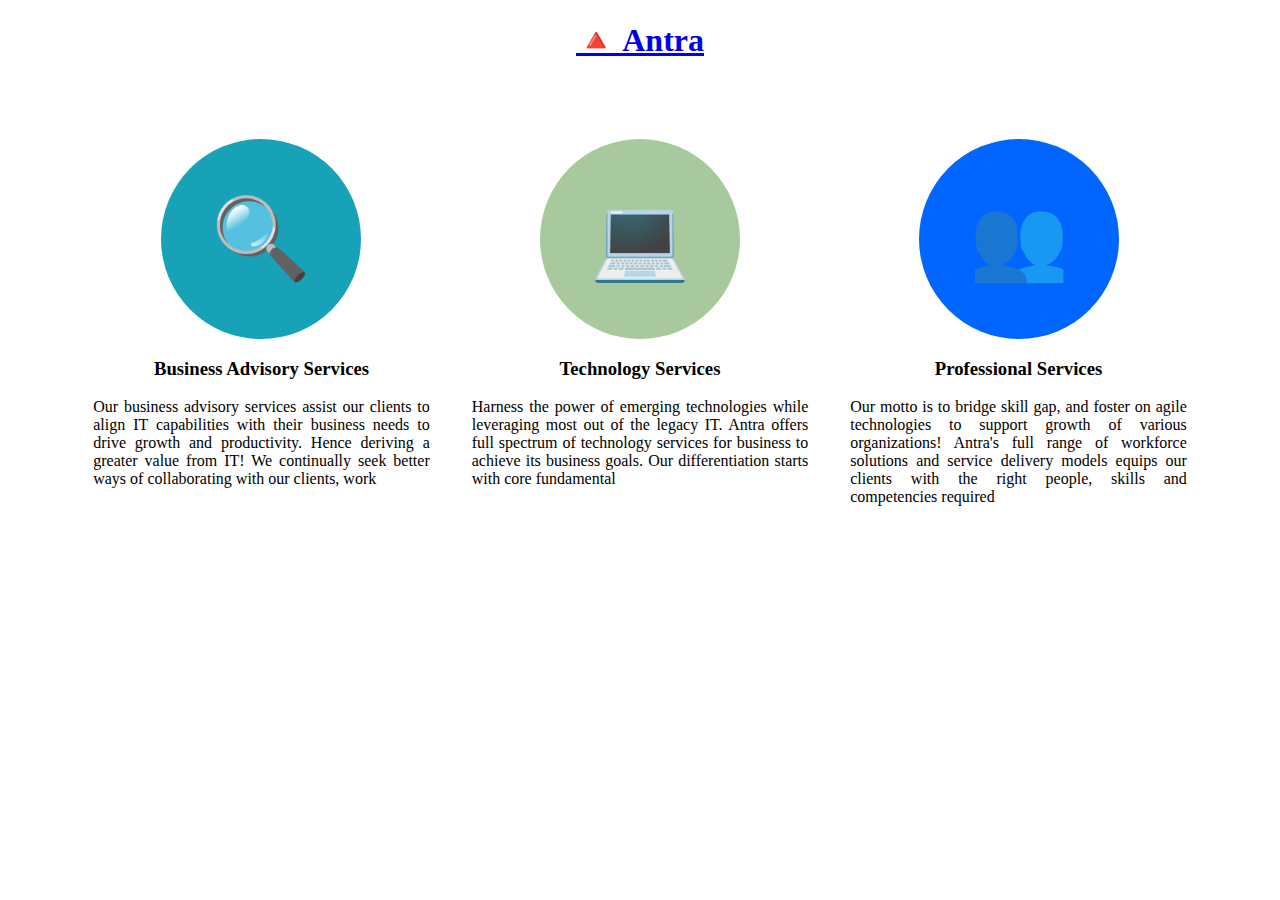
<file: HTML/Question1.html>
<!DOCTYPE html>
<html lang="en">
<head>
    <meta charset="UTF-8">
    <meta name="viewport" content="width=device-width, initial-scale=1.0">
    <title>Antra Services</title>
</head>
<body>
    <center>
        <h1><a href="https://antra.net/">🔺 Antra</a></h1>
        <br><br>
        
        <table width="90%" cellpadding="20">
            <tr>
                <td width="33%" align="center" valign="top">
                    <div style="width:200px;height:200px;border-radius:50%;background-color:#17a2b8;display:inline-block;line-height:200px;font-size:80px;">🔍</div>
                    <h3>Business Advisory Services</h3>
                    <p align="justify">Our business advisory services assist our clients to align IT capabilities with their business needs to drive growth and productivity. Hence deriving a greater value from IT! We continually seek better ways of collaborating with our clients, work</p>
                </td>
                <td width="33%" align="center" valign="top">
                    <div style="width:200px;height:200px;border-radius:50%;background-color:#a8c99d;display:inline-block;line-height:200px;font-size:80px;">💻</div>
                    <h3>Technology Services</h3>
                    <p align="justify">Harness the power of emerging technologies while leveraging most out of the legacy IT. Antra offers full spectrum of technology services for business to achieve its business goals. Our differentiation starts with core fundamental</p>
                </td>
                <td width="33%" align="center" valign="top">
                    <div style="width:200px;height:200px;border-radius:50%;background-color:#0066ff;display:inline-block;line-height:200px;font-size:80px;">👥</div>
                    <h3>Professional Services</h3>
                    <p align="justify">Our motto is to bridge skill gap, and foster on agile technologies to support growth of various organizations! Antra's full range of workforce solutions and service delivery models equips our clients with the right people, skills and competencies required</p>
                </td>
            </tr>
        </table>
    </center>
</body>
</html>
</file>
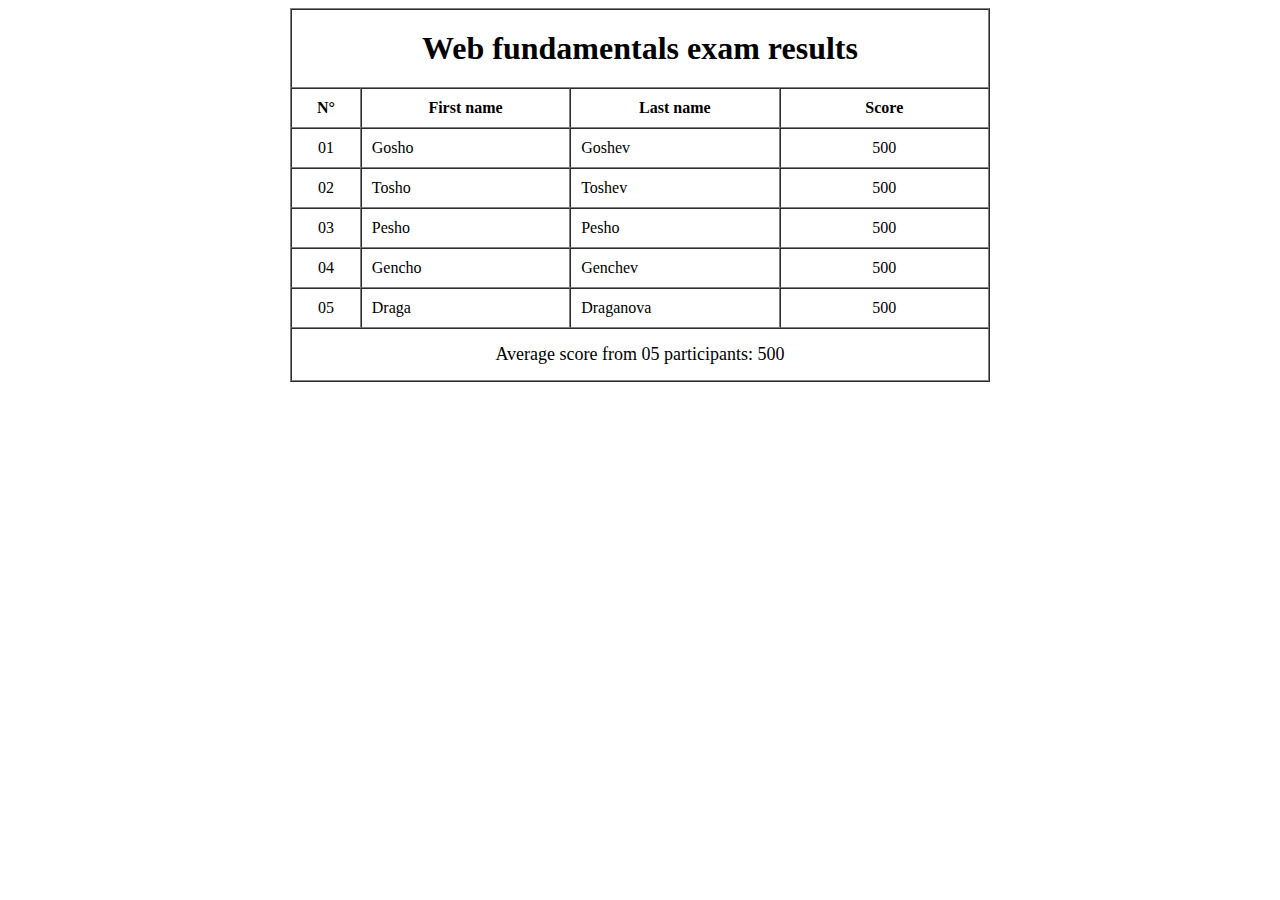
<file: HTML/Question2.html>
<!DOCTYPE html>
<html lang="en">
<head>
    <meta charset="UTF-8">
    <meta name="viewport" content="width=device-width, initial-scale=1.0">
    <title>Web Fundamentals Exam Results</title>
</head>
<body>
    <center>
        <table border="1" cellpadding="10" cellspacing="0" width="700">
            <thead>
                <tr>
                    <th colspan="4" style="font-size: 32px; padding: 20px;">Web fundamentals exam results</th>
                </tr>
                <tr>
                    <th width="10%">N°</th>
                    <th width="30%">First name</th>
                    <th width="30%">Last name</th>
                    <th width="30%">Score</th>
                </tr>
            </thead>
            <tbody>
                <tr>
                    <td align="center">01</td>
                    <td>Gosho</td>
                    <td>Goshev</td>
                    <td align="center">500</td>
                </tr>
                <tr>
                    <td align="center">02</td>
                    <td>Tosho</td>
                    <td>Toshev</td>
                    <td align="center">500</td>
                </tr>
                <tr>
                    <td align="center">03</td>
                    <td>Pesho</td>
                    <td>Pesho</td>
                    <td align="center">500</td>
                </tr>
                <tr>
                    <td align="center">04</td>
                    <td>Gencho</td>
                    <td>Genchev</td>
                    <td align="center">500</td>
                </tr>
                <tr>
                    <td align="center">05</td>
                    <td>Draga</td>
                    <td>Draganova</td>
                    <td align="center">500</td>
                </tr>
            </tbody>
            <tfoot>
                <tr>
                    <td colspan="4" align="center" style="padding: 15px; font-size: 18px;">Average score from 05 participants: 500</td>
                </tr>
            </tfoot>
        </table>
    </center>
</body>
</html>
</file>
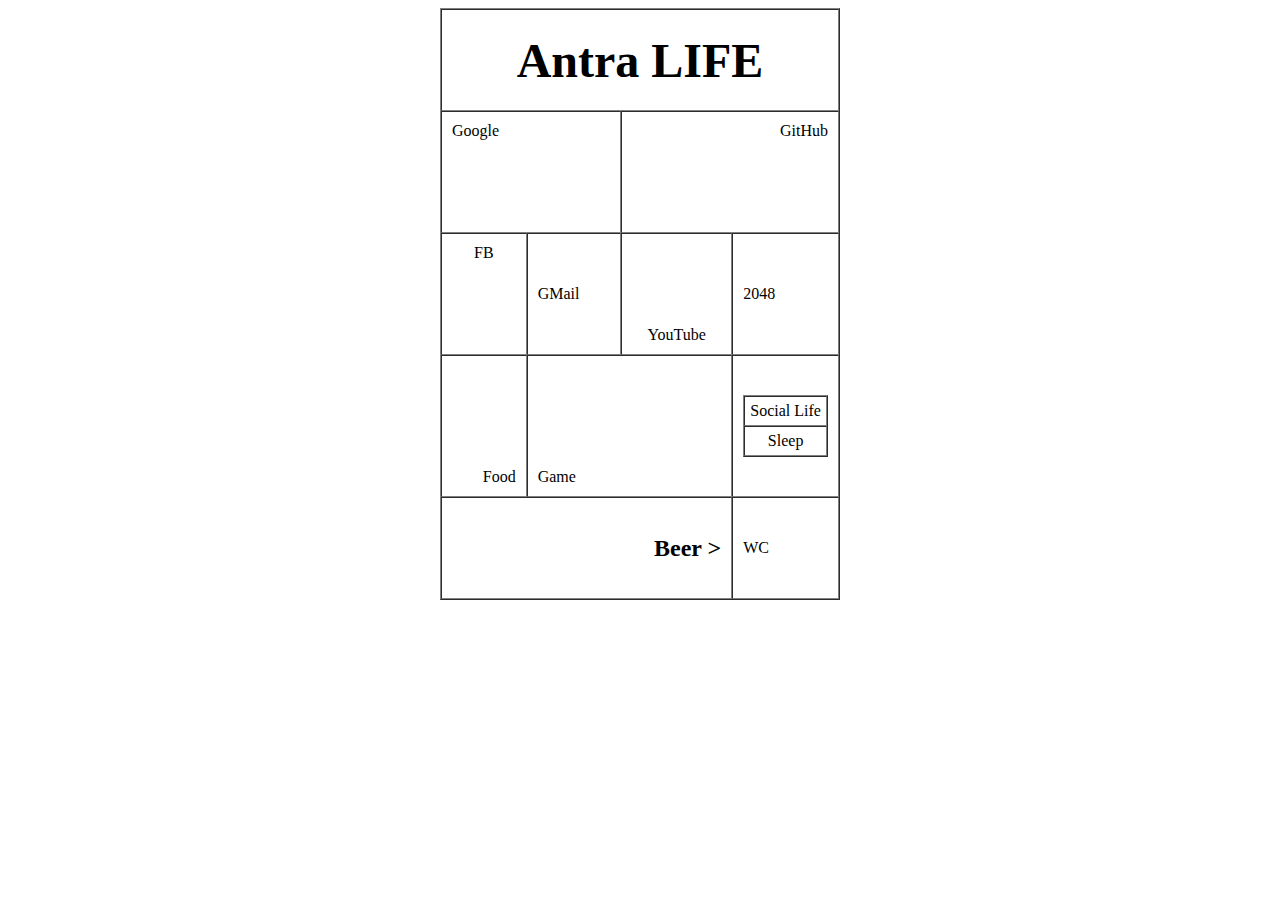
<file: HTML/Question4.html>
<!DOCTYPE html>
<html lang="en">
<head>
    <meta charset="UTF-8">
    <meta name="viewport" content="width=device-width, initial-scale=1.0">
    <title>Life in Antra</title>
</head>
<body>
    <center>
        <table border="1" width="400" cellpadding="10" cellspacing="0">
            <tr>
                <td colspan="4" align="center" height="80">
                    <h1 style="font-size: 48px; margin: 0;">Antra LIFE</h1>
                </td>
            </tr>
            <tr>
                <td colspan="2" width="50%" height="100" align="left" valign="top">Google</td>
                <td colspan="2" align="right" valign="top">GitHub</td>
            </tr>
            <tr>
                <td width="12.5%" height="100" align="center" valign="top">FB</td>
                <td width="12.5%">GMail</td>
                <td width="12.5%" align="center" valign="bottom">YouTube</td>
                <td width="12.5%">2048</td>
            </tr>
            <tr>
                <td rowspan="2" height="120" align="right" valign="bottom">Food</td>
                <td colspan="2" rowspan="2" align="left" valign="bottom">Game</td>
                <td rowspan="2">
                    <table border="1" width="100%" height="100%" cellpadding="5" cellspacing="0">
                        <tr>
                            <td align="center" height="50%">Social Life</td>
                        </tr>
                        <tr>
                            <td align="center" height="50%">Sleep</td>
                        </tr>
                    </table>
                </td>
            </tr>
            <tr></tr>
            <tr>
                <td colspan="3" height="80" align="center" valign="middle">
                    <h2 style="margin: 0;" align="right">Beer ></h2>
                </td>
                <td>WC</td>
            </tr>
        </table>
    </center>
</body>
</html>
</file>
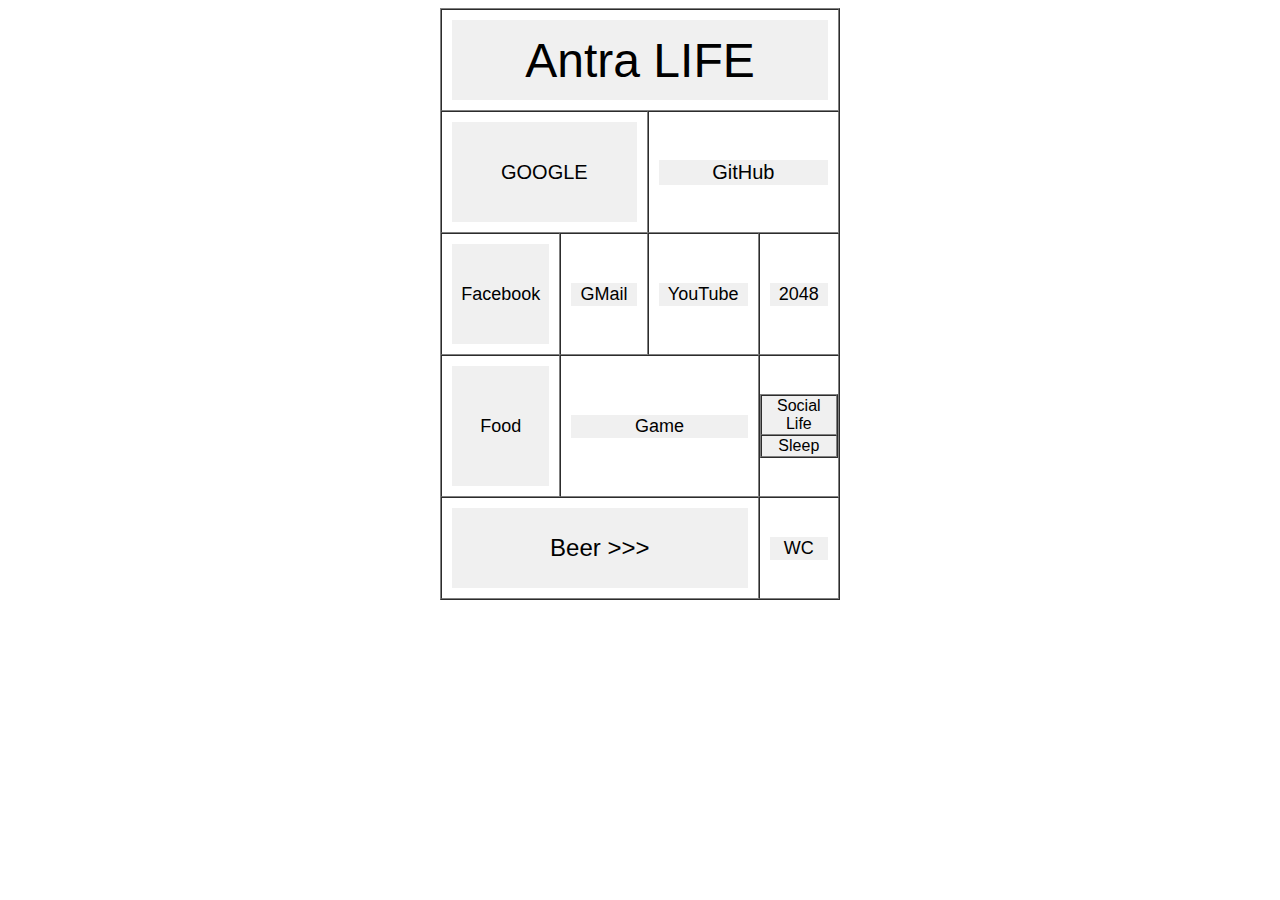
<file: HTML/Question5.html>
<!DOCTYPE html>
<html lang="en">
<head>
    <meta charset="UTF-8">
    <meta name="viewport" content="width=device-width, initial-scale=1.0">
    <title>Life in Antra</title>
</head>
<body>
    <center>
        <table border="1" width="400" cellpadding="10" cellspacing="0">
            <tr>
                <td colspan="4" align="center" height="80">
                    <button onclick="window.open('https://antra.net/', '_blank')" 
                            style="width: 100%; height: 100%; font-size: 48px; cursor: pointer; background-color: #f0f0f0; border: none;">
                        Antra LIFE
                    </button>
                </td>
            </tr>
            <tr>
                <td colspan="2" width="50%" height="100" align="center">
                    <button onclick="window.open('https://www.google.com/', '_blank')" 
                            style="width: 100%; height: 100%; font-size: 20px; cursor: pointer; background-color: #f0f0f0; border: none;">
                        GOOGLE
                    </button>
                </td>
                <td colspan="2" align="center">
                    <button onclick="window.open('https://github.com/', '_blank')" 
                            style="width: 100%; height: 100%; font-size: 20px; cursor: pointer; background-color: #f0f0f0; border: none;">
                        GitHub
                    </button>
                </td>
            </tr>
            <tr>
                <td width="12.5%" height="100" align="center">
                    <button onclick="window.open('https://www.facebook.com/', '_blank')" 
                            style="width: 100%; height: 100%; font-size: 18px; cursor: pointer; background-color: #f0f0f0; border: none;">
                        Facebook
                    </button>
                </td>
                <td width="12.5%" align="center">
                    <button onclick="window.open('https://mail.google.com/', '_blank')" 
                            style="width: 100%; height: 100%; font-size: 18px; cursor: pointer; background-color: #f0f0f0; border: none;">
                        GMail
                    </button>
                </td>
                <td width="12.5%" align="center">
                    <button onclick="window.open('https://www.youtube.com/', '_blank')" 
                            style="width: 100%; height: 100%; font-size: 18px; cursor: pointer; background-color: #f0f0f0; border: none;">
                        YouTube
                    </button>
                </td>
                <td width="12.5%" align="center">
                    <button onclick="window.open('https://play2048.co/', '_blank')" 
                            style="width: 100%; height: 100%; font-size: 18px; cursor: pointer; background-color: #f0f0f0; border: none;">
                        2048
                    </button>
                </td>
            </tr>
            <tr>
                <td rowspan="2" height="120" align="center">
                    <button onclick="window.open('https://www.foodnetwork.com/', '_blank')" 
                            style="width: 100%; height: 100%; font-size: 18px; cursor: pointer; background-color: #f0f0f0; border: none;">
                        Food
                    </button>
                </td>
                <td colspan="2" rowspan="2" align="center">
                    <button onclick="window.open('https://store.steampowered.com/', '_blank')" 
                            style="width: 100%; height: 100%; font-size: 18px; cursor: pointer; background-color: #f0f0f0; border: none;">
                        Game
                    </button>
                </td>
                <td rowspan="2" style="padding: 0;">
                    <table border="1" width="100%" height="100%" cellpadding="0" cellspacing="0">
                        <tr>
                            <td align="center" height="50%">
                                <button onclick="window.open('https://www.instagram.com/', '_blank')" 
                                        style="width: 100%; height: 100%; font-size: 16px; cursor: pointer; background-color: #f0f0f0; border: none;">
                                    Social Life
                                </button>
                            </td>
                        </tr>
                        <tr>
                            <td align="center" height="50%">
                                <button onclick="window.open('https://www.sleepfoundation.org/', '_blank')" 
                                        style="width: 100%; height: 100%; font-size: 16px; cursor: pointer; background-color: #f0f0f0; border: none;">
                                    Sleep
                                </button>
                            </td>
                        </tr>
                    </table>
                </td>
            </tr>
            <tr></tr>
            <tr>
                <td colspan="3" height="80" align="right" valign="middle">
                    <button onclick="window.open('https://www.beeradvocate.com/', '_blank')" 
                            style="width: 100%; height: 100%; font-size: 24px; cursor: pointer; background-color: #f0f0f0; border: none;">
                        Beer >>>
                    </button>
                </td>
                <td align="center">
                    <button onclick="window.open('https://www.bathroomfinder.com/', '_blank')" 
                            style="width: 100%; height: 100%; font-size: 18px; cursor: pointer; background-color: #f0f0f0; border: none;">
                        WC
                    </button>
                </td>
            </tr>
        </table>
    </center>
</body>
</html>
</file>
